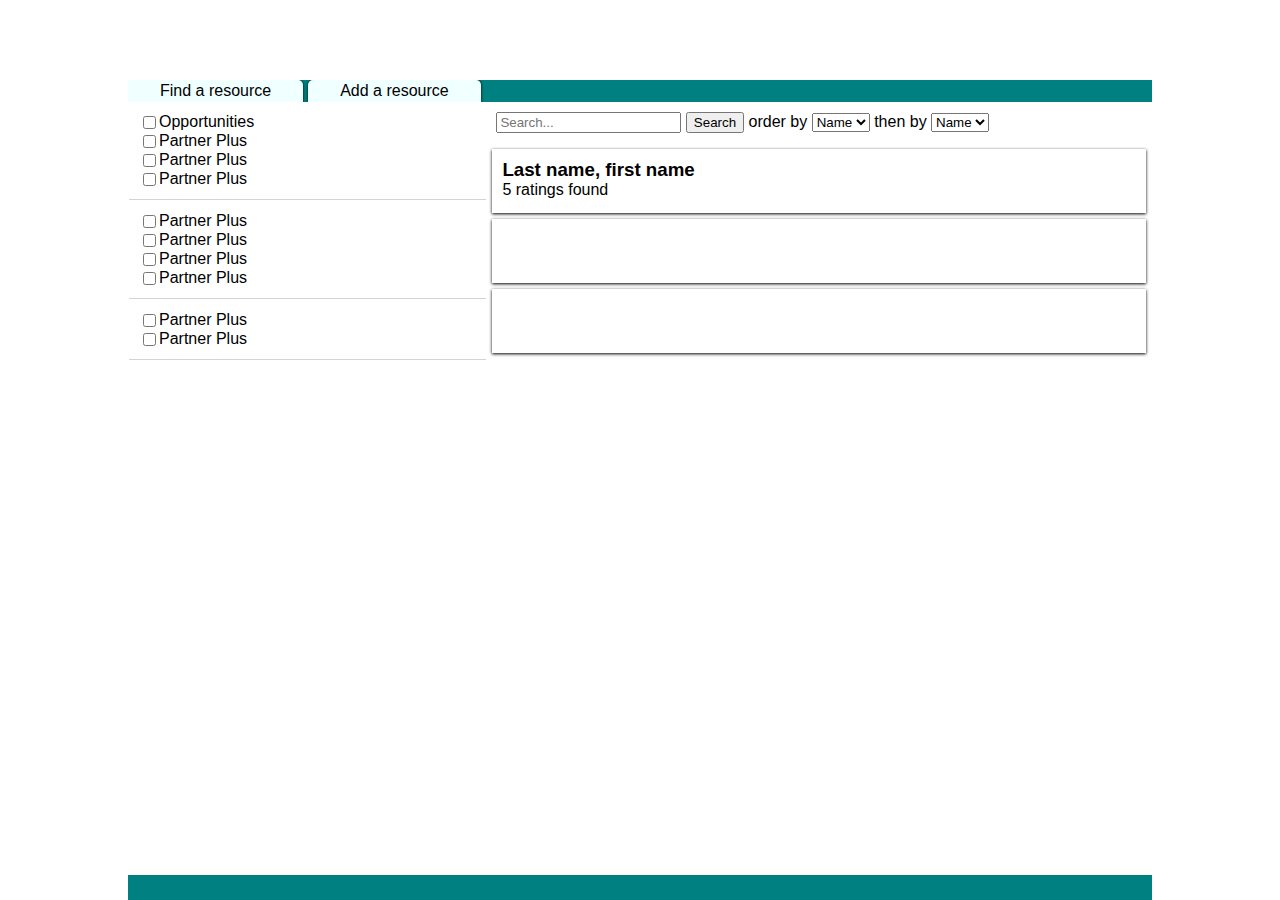
<file: site_v1/index.html>
<!DOCTYPE html>
<html lang="en">
<head>
  <meta charset="UTF-8">
  <title>SAS Third-Party Channels Resources</title> <!--FIXME-Rename-->
  <link rel="stylesheet" type="text/css" href="style.css">
  <script type="text/javascript" src="script.js"></script>
</head>
<body>

  <div id="left_column" class="column"></div>

  <div id="middle_column" class="column">

    <div id="header"></div>
    <div id="menu_bar">
      <div id="find_button" class="button menu_bar_button">Find a resource</div>
      <div id="add_button" class="button menu_bar_button">Add a resource</div>
    </div>

    <div id="main_container" class="container">
      <form action="query.php" method="post">

        <div id="filter_pane" class="pane">
          <div id="opp_filters" class="widget">
            <!--Pull (some) filters from db?-->
            <input type="checkbox" name="Opportunities" value="Opportunities">
            <label for="Partner_Plus" id="partner_plus_label">Opportunities</label>
            <ol>
              <li>
                <input type="checkbox" name="Partner_Plus" value="Partner Plus">
                <label for="Partner_Plus" id="partner_plus_label">Partner Plus</label>
              </li>
              <li>
                <input type="checkbox" name="Partner_Plus" value="Partner Plus">
                <label for="Partner_Plus" id="partner_plus_label">Partner Plus</label>
              </li>
              <li>
                <input type="checkbox" name="Partner_Plus" value="Partner Plus">
                <label for="Partner_Plus" id="partner_plus_label">Partner Plus</label>
              </li>
            </ol>
          </div>

          <div id="partner_filters" class="widget">
            <ol>
              <li>
                <input type="checkbox" name="Partner_Plus" value="Partner Plus">
                <label for="Partner_Plus" id="partner_plus_label">Partner Plus</label>
              </li>
              <li>
                <input type="checkbox" name="Partner_Plus" value="Partner Plus">
                <label for="Partner_Plus" id="partner_plus_label">Partner Plus</label>
              </li>
              <li>
                <input type="checkbox" name="Partner_Plus" value="Partner Plus">
                <label for="Partner_Plus" id="partner_plus_label">Partner Plus</label>
              </li>
              <li>
                <input type="checkbox" name="Partner_Plus" value="Partner Plus">
                <label for="Partner_Plus" id="partner_plus_label">Partner Plus</label>
              </li>
            </ol>
          </div>

          <div id="consultant_filters" class="widget">

            <ol>
              <li>
                <input type="checkbox" name="Partner_Plus" value="Partner Plus">
                <label for="Partner_Plus" id="partner_plus_label">Partner Plus</label>
              </li>
              <li>
                <input type="checkbox" name="Partner_Plus" value="Partner Plus">
                <label for="Partner_Plus" id="partner_plus_label">Partner Plus</label>
              </li>
            </ol>
          </div>

        </div>

        <div id="search_pane" class="pane">
          <div id="search_bar" class="widget">

            <input type="text" placeholder="Search..." required>
            <input type="button" value="Search">

            <label for="order_dropdown">order by</label>
            <select name="order_dropdown">
              <option value="Name">Name</option>
              <option value="Date">Date</option>
            </select>

            <label for="order_dropdown">then by</label>
            <select name="order_dropdown">
              <option value="Name">Name</option>
              <option value="Date">Date</option>
            </select>

          </div>
          <div id="opp_card" class="widget card">
            <h3>Last name, first name</h3>
            <p>5 ratings found</p>
          </div> <!--FIXME-remove-->
          <div id="partner_card" class="widget card"></div> <!--FIXME-remove-->
          <div id="consultant_card" class="widget card"></div> <!--FIXME-remove-->
        </div>

      </form>
    </div>

  </div>

  <div id="right_column" class="column"></div>

</body>
</html>
</file>
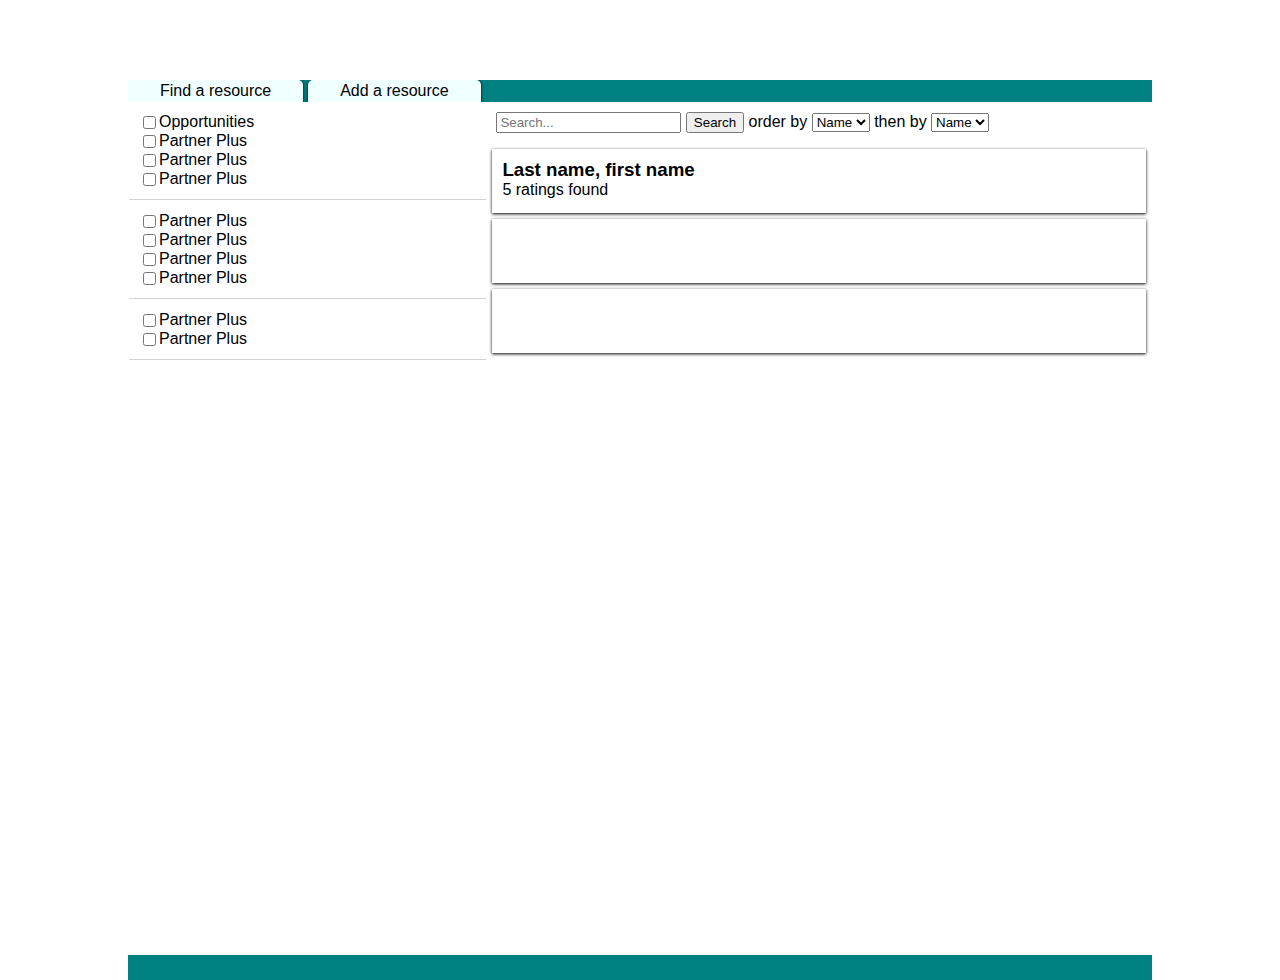
<file: site_v2/index.html>
<!DOCTYPE html>
<html lang="en">
<head>
  <meta charset="UTF-8">
  <title>SAS Third-Party Channels Resources</title> <!--FIXME-Rename-->
  <link rel="stylesheet" type="text/css" href="style.css">
</head>
<body>

  <div id="header"></div>

  <div id="left_column" class="column"></div>

  <div id="middle_column" class="column">

    <div id="menu_bar">
      <div id="find_button" class="button menu_bar_button">Find a resource</div>
      <div id="add_button" class="button menu_bar_button">Add a resource</div>
    </div>

    <div id="main_container" class="container">
      <form action="query.php" method="post">

        <div id="filter_pane" class="pane">
          <div id="opportunity_filters" class="widget">
            <!--Pull (some) filters from db?-->
            <input type="checkbox" name="Opportunities" value="Opportunities">
            <label for="Partner_Plus" id="partner_plus_label">Opportunities</label>
            <ol>
              <li>
                <input type="checkbox" name="Partner_Plus" value="Partner Plus">
                <label for="Partner_Plus" id="partner_plus_label">Partner Plus</label>
              </li>
              <li>
                <input type="checkbox" name="Partner_Plus" value="Partner Plus">
                <label for="Partner_Plus" id="partner_plus_label">Partner Plus</label>
              </li>
              <li>
                <input type="checkbox" name="Partner_Plus" value="Partner Plus">
                <label for="Partner_Plus" id="partner_plus_label">Partner Plus</label>
              </li>
            </ol>
          </div>

          <div id="partner_filters" class="widget">
            <ol>
              <li>
                <input type="checkbox" name="Partner_Plus" value="Partner Plus">
                <label for="Partner_Plus" id="partner_plus_label">Partner Plus</label>
              </li>
              <li>
                <input type="checkbox" name="Partner_Plus" value="Partner Plus">
                <label for="Partner_Plus" id="partner_plus_label">Partner Plus</label>
              </li>
              <li>
                <input type="checkbox" name="Partner_Plus" value="Partner Plus">
                <label for="Partner_Plus" id="partner_plus_label">Partner Plus</label>
              </li>
              <li>
                <input type="checkbox" name="Partner_Plus" value="Partner Plus">
                <label for="Partner_Plus" id="partner_plus_label">Partner Plus</label>
              </li>
            </ol>
          </div>

          <div id="consultant_filters" class="widget">

            <ol>
              <li>
                <input type="checkbox" name="Partner_Plus" value="Partner Plus">
                <label for="Partner_Plus" id="partner_plus_label">Partner Plus</label>
              </li>
              <li>
                <input type="checkbox" name="Partner_Plus" value="Partner Plus">
                <label for="Partner_Plus" id="partner_plus_label">Partner Plus</label>
              </li>
            </ol>
          </div>

        </div>

        <div id="search_pane" class="pane">
          <div id="search_bar" class="widget">

            <input type="text" placeholder="Search..." required>
            <input type="button" value="Search">

            <label for="order_dropdown">order by</label>
            <select name="order_dropdown">
              <option value="Name">Name</option>
              <option value="Date">Date</option>
            </select>

            <label for="order_dropdown">then by</label>
            <select name="order_dropdown">
              <option value="Name">Name</option>
              <option value="Date">Date</option>
            </select>

          </div>
          <div id="opportunity_card" class="widget card">
            <h3>Last name, first name</h3>
            <p>5 ratings found</p>
          </div> <!--FIXME-remove-->
          <div id="partner_card" class="widget card"></div> <!--FIXME-remove-->
          <div id="consultant_card" class="widget card"></div> <!--FIXME-remove-->
        </div>

      </form>
    </div>

  </div>

  <div id="right_column" class="column"></div>

</body>
</html>
</file>
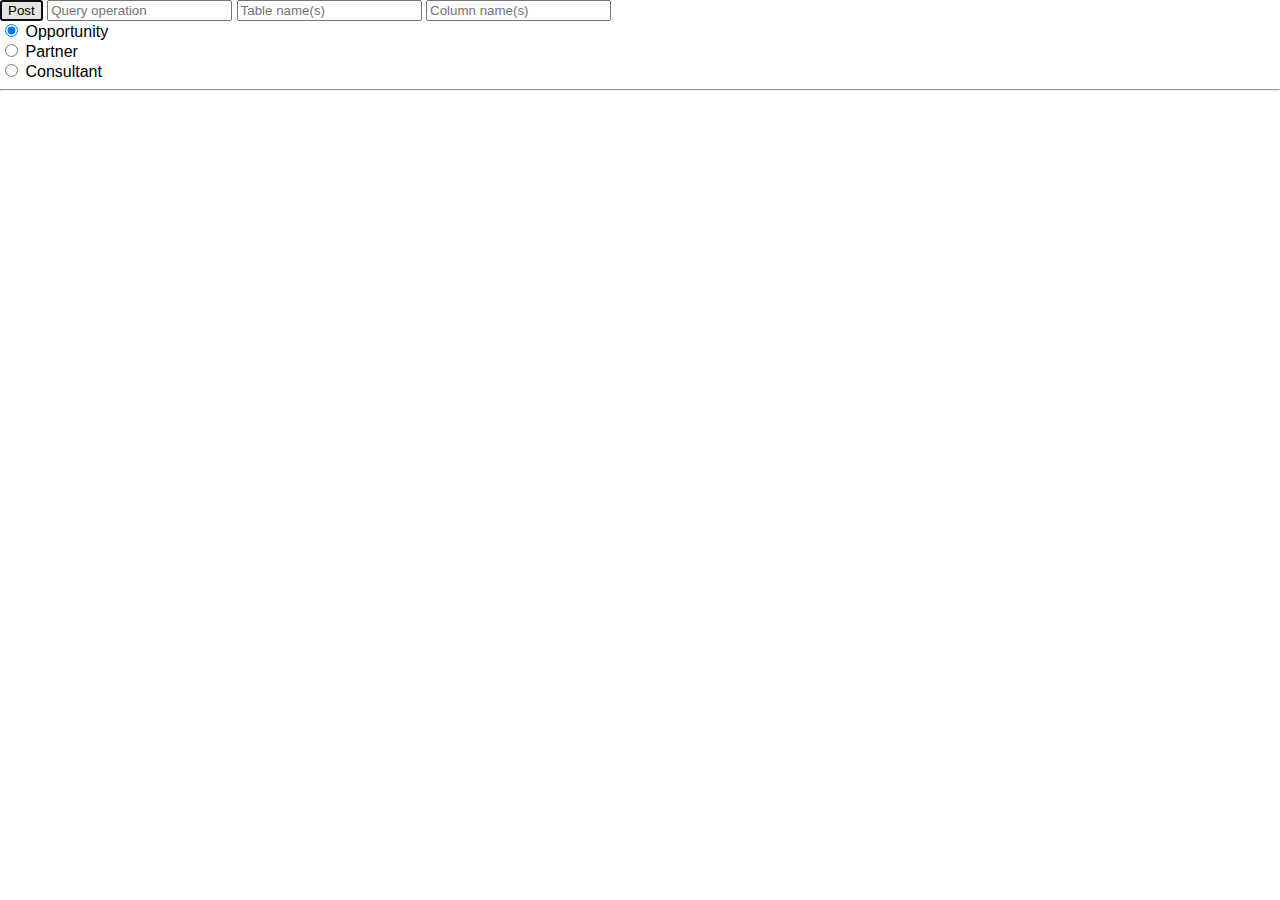
<file: site_v3/index.html>
<!DOCTYPE html>
<html>
<head>
  <title>AJAX-php-test</title>
  <link rel="stylesheet" type="text/css" href="style.css">
  <script src="jquery-3.0.0.min.js"></script>
  <script src="controller.js"></script>
</head>
<body>
  <form>
    <button type="button" id="post_button" autofocus>Post</button>
    <input type="text" name="operation" id="op_input" placeholder="Query operation"></input>
    <input type="text" name="table" id="table_input" placeholder="Table name(s)"></input>
    <input type="text" name="columns" id="columns_input" placeholder="Column name(s)"></input>
    </br>

    <input type="radio" name="table_select" id="opportunity_search" value="opportunities" checked></input>
    <label for="opportunity_search">Opportunity</label>
    </br>

    <input type="radio" name="table_select" id="partner_search" value="partners"></input>
    <label for="partner_search">Partner</label>
    </br>

    <input type="radio" name="table_select" id="consultant_search" value="consultants"></input>
    <label for="consultant_search">Consultant</label>
    </br>
    <hr>
    <div id="result_area"></div>
  </form>
</body>
</html>
</file>
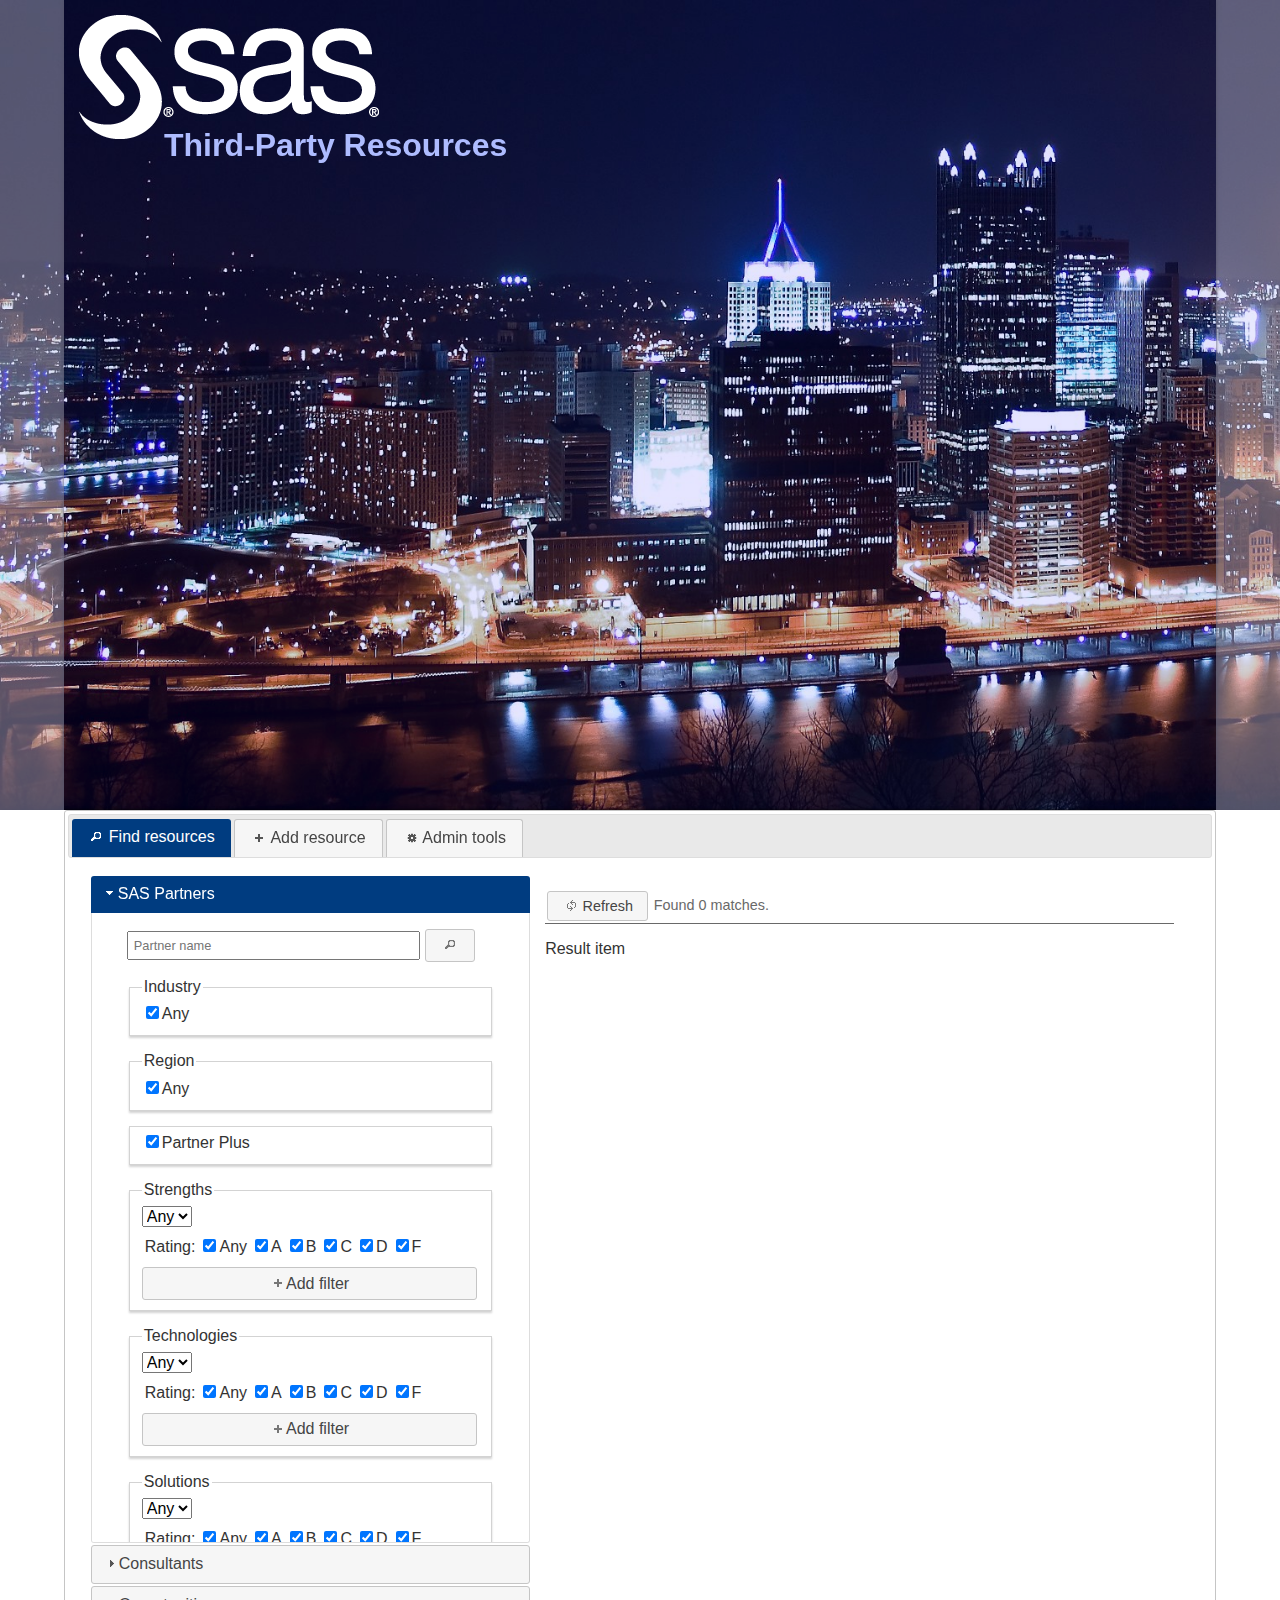
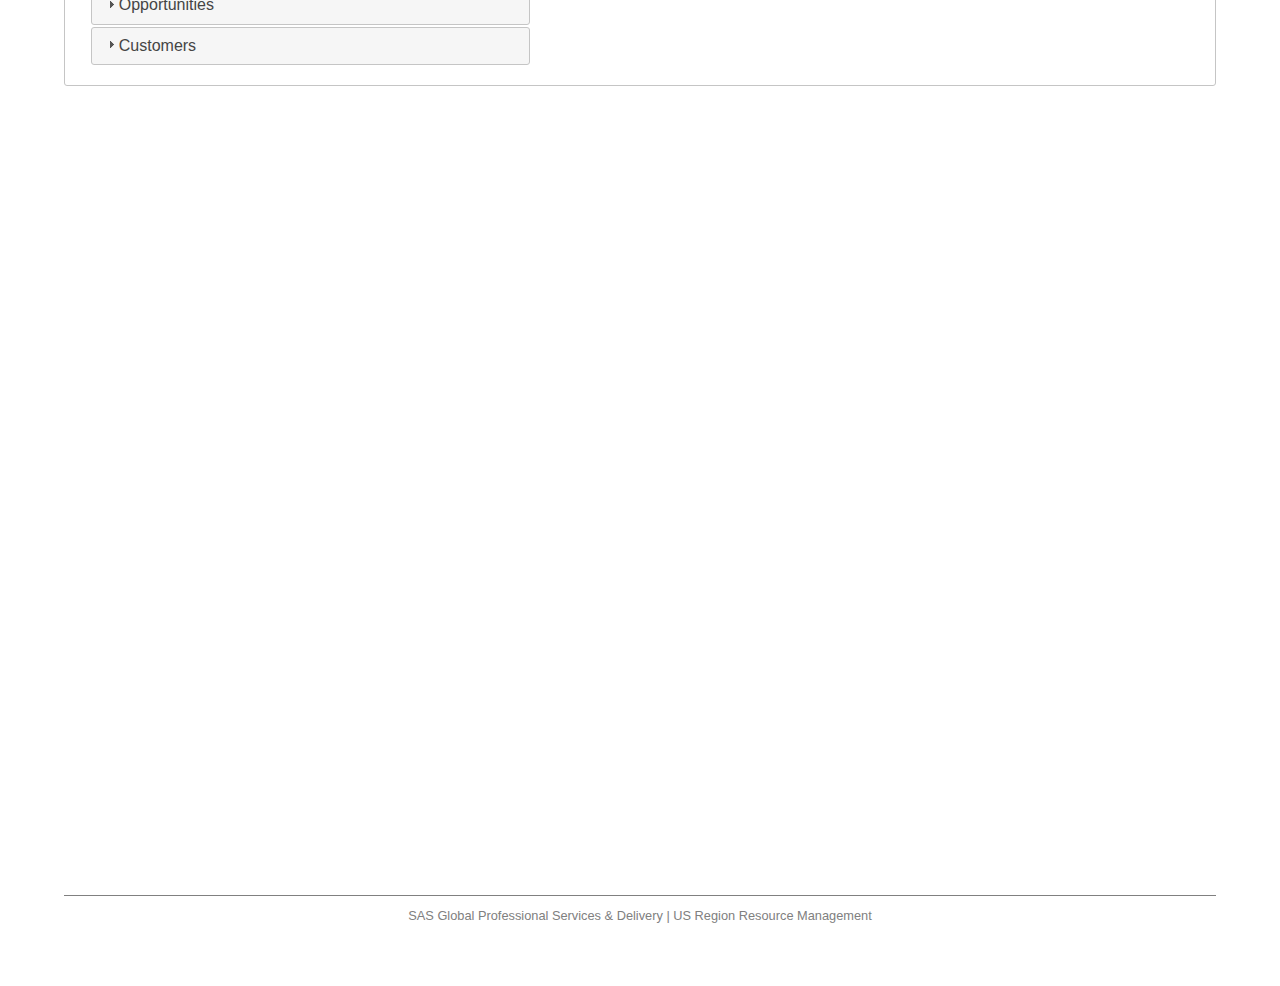
<file: site_v7/root_rename/index.html>
<!DOCTYPE html>
<html>
<head>
  <title>App</title>
  <meta name="viewport" content="width=device-width, initial-scale=1"> <!--FIXME: For bootstrap-->
  <!-- Include Bootstrap -->
  <link rel="stylesheet" href="css/jquery-ui.min.css">
  <!-- <link rel="stylesheet" href="css/jquery-ui.theme.min.css"> -->
  <!-- <link rel="stylesheet" type="text/css" href="css/viewstyle.css"> -->
  <script src="js/jquery-3.0.0.min.js"></script>
  <script src="js/jquery-ui.min.js"></script>
  <script src="js/controller_ui.js"></script>

</head>
<body>

  <div class="container top">
    <div class="left">
    </div><div class="panel center">
      <img src="images/sas-logo-white.png">
      <h1>Third-Party Resources</h1>
    </div><div class="right">
    </div>
  </div><div class="container large">
    <div class="container left">

  </div><div class="container main">

    <div class="tabs">
      <ul>
        <li><a href="#find"><span class="ui-icon ui-icon-search"></span> Find resources</a></li>
        <li><a href="#add"><span class="ui-icon ui-icon-plus"></span> Add resource</a></li>
        <li><a href="#admin"><span class="ui-icon ui-icon-gear"></span> Admin tools</a></li>
      </ul>

      <div class="container" id="find">

          <!-- Accordion panel (search filters for partners, consultants, etc) -->

          <div class="accordion narrow">

            <!-- SAS Partner filters -->

            <h3>SAS Partners</h3>
            <div class="filter" id="partners">
              <form>
                <!-- Filters here: name search, properties, property ratings, associations -->
                <!-- <label for="partner-name">Search by name <span class="ui-icon ui-icon-search"></span></label> -->
                <div>
                  <input type="text" name="partner-name" placeholder="Partner name">
                    <div class="button" id="partner-name-button"><span class="ui-icon ui-icon-search"></span></div>
                  </input>
                </div>

                <fieldset>
                  <legend>Industry</legend>
                  <input type="checkbox" name="partner-industry" id="partner-industry-Any" value="Any" checked><label for="partner-industry-Any">Any</label>
                </fieldset>

                <fieldset>
                  <legend>Region</legend>
                  <input type="checkbox" name="partner-region" id="partner-region-Any" value="Any" checked><label for="partner-region-Any">Any</label>
                </fieldset>

                <fieldset>
                  <div>
                    <input type="checkbox" name="is_partner_plus" id="is_partner_plus" value="is_partner_plus" checked><label for="is_partner_plus">Partner Plus</label>
                  </div>
                </fieldset>

                <fieldset>
                  <legend>Strengths</legend>
                  <!-- <label for="strength-rating-filter" class="property-dropdown-label">Strength:</label> -->
                  <select name="strengths-filter" class="property-filter" id="strength-rating-filter">
                    <option class="property" id="Any">Any</option>
                  </select>
                  <!-- <label class="rating-dropdown-label">Rating:</label> -->
                  <table>
                    <tr>
                      <td>Rating:</td>
                      <td><input type="checkbox" name="strengths-filter" id="strengths-Any" value="Any" checked><label for="strengths-Any">Any</label></td>
                      <td><input type="checkbox" name="strengths-filter" id="strengths-A" value="A" checked><label for="strengths-A">A</label></td>
                      <td><input type="checkbox" name="strengths-filter" id="strengths-B" value="B" checked><label for="strengths-B">B</label></td>
                      <td><input type="checkbox" name="strengths-filter" id="strengths-C" value="C" checked><label for="strengths-C">C</label></td>
                      <td><input type="checkbox" name="strengths-filter" id="strengths-D" value="D" checked><label for="strengths-D">D</label></td>
                      <td><input type="checkbox" name="strengths-filter" id="strengths-F" value="F" checked><label for="strengths-F">F</label></td>
                    </tr>
                  </table>
                  <div class="button filter-button" id="solutions-filter-button"><span class="ui-icon ui-icon-plus"></span>Add filter</div>
                </fieldset>

                <fieldset>
                  <legend>Technologies</legend>
                  <!-- <label for="technology-rating-filter" class="property-dropdown-label">Technology:</label> -->
                  <select name="technologies-filter" class="property-filter" id="technology-rating-filter">
                    <option class="property" id="Any">Any</option>
                  </select>
                  <!-- <label class="rating-dropdown-label">Rating:</label> -->
                  <table>
                    <tr>
                      <td>Rating:</td>
                      <td><input type="checkbox" name="technologies-filter" id="technologies-Any" value="Any" checked><label for="technologies-Any">Any</label></td>
                      <td><input type="checkbox" name="technologies-filter" id="technologies-A" value="A" checked><label for="technologies-A">A</label></td>
                      <td><input type="checkbox" name="technologies-filter" id="technologies-B" value="B" checked><label for="technologies-B">B</label></td>
                      <td><input type="checkbox" name="technologies-filter" id="technologies-C" value="C" checked><label for="technologies-C">C</label></td>
                      <td><input type="checkbox" name="technologies-filter" id="technologies-D" value="D" checked><label for="technologies-D">D</label></td>
                      <td><input type="checkbox" name="technologies-filter" id="technologies-F" value="F" checked><label for="technologies-F">F</label></td>
                    </tr>
                  </table>
                  <div class="button filter-button" id="technologies-filter-button"><span class="ui-icon ui-icon-plus"></span>Add filter</div>
                </fieldset>

                <fieldset>
                  <legend>Solutions</legend>
                  <!-- <label for="solution-rating-filter" class="property-dropdown-label">Solution:</label> -->
                  <select name="solutions-filter" class="property-filter" id="solution-rating-filter">
                    <option class="property" id="Any">Any</option>
                  </select>
                  <!-- <label class="rating-dropdown-label">Rating:</label> -->
                  <table>
                    <tr>
                      <td>Rating:</td>
                      <td><input type="checkbox" name="solutions-filter" id="solutions-Any" value="Any" checked><label for="solutions-Any">Any</label></td>
                      <td><input type="checkbox" name="solutions-filter" id="solutions-A" value="A" checked><label for="solutions-A">A</label></td>
                      <td><input type="checkbox" name="solutions-filter" id="solutions-B" value="B" checked><label for="solutions-B">B</label></td>
                      <td><input type="checkbox" name="solutions-filter" id="solutions-C" value="C" checked><label for="solutions-C">C</label></td>
                      <td><input type="checkbox" name="solutions-filter" id="solutions-D" value="D" checked><label for="solutions-D">D</label></td>
                      <td><input type="checkbox" name="solutions-filter" id="solutions-F" value="F" checked><label for="solutions-F">F</label></td>
                    </tr>
                  </table>
                  <div class="button filter-button" id="solutions-filter-button"><span class="ui-icon ui-icon-plus"></span>Add filter</div>
                </fieldset>

                <fieldset>
                  <legend>ADM / INSTALL / BASE / MIG</legend>
                  <!-- <label for="solutions" class="property-dropdown-label">Solution:</label> -->
                  <select name="adm-install-base-mig-filter" class="property-filter" id="solutions">
                    <option class="property" id="Any">Any</option>
                  </select>
                  <!-- <label class="rating-dropdown-label">Rating:</label> -->
                  <table>
                    <tr>
                      <td>Rating:</td>
                      <td><input type="checkbox" name="adm-install-base-mig-filter" id="adm-install-base-mig-Any" value="Any" checked><label for="adm-install-base-mig-Any">Any</label></td>
                      <td><input type="checkbox" name="adm-install-base-mig-filter" id="adm-install-base-mig-A" value="A" checked><label for="adm-install-base-mig-A">A</label></td>
                      <td><input type="checkbox" name="adm-install-base-mig-filter" id="adm-install-base-mig-B" value="B" checked><label for="adm-install-base-mig-B">B</label></td>
                      <td><input type="checkbox" name="adm-install-base-mig-filter" id="adm-install-base-mig-C" value="C" checked><label for="adm-install-base-mig-C">C</label></td>
                      <td><input type="checkbox" name="adm-install-base-mig-filter" id="adm-install-base-mig-D" value="D" checked><label for="adm-install-base-mig-D">D</label></td>
                      <td><input type="checkbox" name="adm-install-base-mig-filter" id="adm-install-base-mig-F" value="F" checked><label for="adm-install-base-mig-F">F</label></td>
                    </tr>
                  </table>
                  <div class="button filter-button" id="solutions-filter-button"><span class="ui-icon ui-icon-plus"></span>Add filter</div>
                </fieldset>

                <fieldset>
                  <legend>Associated consultants</legend>
                  <input type="text" name="consultant-name" id="partner-assoc-consultant-name-text" placeholder="Consultant name">
                    <div class="button" id="partner-assoc-consultant-name-button"><span class="ui-icon ui-icon-search"></span></div>
                  </input>
                </fieldset>

                <fieldset>
                  <legend>Associated opportunities</legend>
                  <input type="text" name="opp-cust-name" id="partner-assoc-opp-name-text" placeholder="Opportunity or customer name">
                    <div class="button" id="partner-assoc-opp-name-button"><span class="ui-icon ui-icon-search"></span></div>
                  </input>
                </fieldset>

              </form>
            </div>

            <!-- Consultant filters -->

            <h3>Consultants</h3>
            <div class="filter" id="consultants">
              <form>
                <!-- Filters here: name search, properties, property ratings, associations -->
                <!-- <label for="consultant-name">Search by name <span class="ui-icon ui-icon-search"></span></label> -->
                <div>
                  <input type="text" name="consultant-name" id="consultant-name-text" placeholder="Consultant name">
                    <div class="button" id="consultant-name-button"><span class="ui-icon ui-icon-search"></span></div>
                  </input>
                </div>

                <fieldset>
                  <legend>Overall rating</legend>
                  <div class="rating-slider" id="consultant-overall-rating-slider"></div>
                  <label id="consultant-rating-label"><span id="cons-rating-from">F</span> to <span id="cons-rating-to">A+</span></label>
                </fieldset>

                <fieldset>
                  <legend>Overall rating</legend>
                  <input type="range" id="consultant-overall-rating-range" name="consultant-overall-ratings" step="1" min="0" max="12" value="0">
                  <label id="consultant-overall-rating-label"/>
                </fieldset>

                <fieldset>
                  <legend>Overall rating</legend>
                  <!-- <label class="rating-dropdown-label">Rating:</label> -->

                  <!-- <input type="checkbox" name="Any" id="Any" value="Any" checked><label for="Any">Any</label>
                  <br>

                  <input type="checkbox" name="A+" id="A+" value="A+" checked><label for="A+">A+</label>
                  <input type="checkbox" name="B+" id="B+" value="B+" checked><label for="B+">B+</label>
                  <input type="checkbox" name="C+" id="C+" value="C+" checked><label for="C+">C+</label>
                  <input type="checkbox" name="D+" id="D+" value="D+" checked><label for="D+">D+</label>
                  <br>

                  <input type="checkbox" name="A" id="A" value="A" checked><label for="A">A</label>
                  <input type="checkbox" name="B" id="B" value="B" checked><label for="B">B</label>
                  <input type="checkbox" name="C" id="C" value="C" checked><label for="C">C</label>
                  <input type="checkbox" name="D" id="D" value="D" checked><label for="D">D</label>
                  <br>

                  <input type="checkbox" name="A-" id="A-" value="A-" checked><label for="A-">A-</label>
                  <input type="checkbox" name="B-" id="B-" value="B-" checked><label for="B-">B-</label>
                  <input type="checkbox" name="C-" id="C-" value="C-" checked><label for="C-">C-</label>
                  <input type="checkbox" name="D-" id="D-" value="D-" checked><label for="D-">D-</label>
                  <br>

                  <input type="checkbox" name="F" id="F" value="F" checked><label for="F">F</label> -->

                  <table id="consultant-overall-ratings">
                    <tr>
                      <td><input type="checkbox" name="overall-rating" id="overall-rating-Any" value="Any" checked><label for="overall-rating-Any">Any</label></td>
                    </tr>
                    <tr>
                      <td><input type="checkbox" name="overall-rating" id="overall-rating-A+" value="A+" checked><label for="overall-rating-A+">A+</label></td>
                      <td><input type="checkbox" name="overall-rating" id="overall-rating-A" value="A" checked><label for="overall-rating-A">A</label></td>
                      <td><input type="checkbox" name="overall-rating" id="overall-rating-A-" value="A-" checked><label for="overall-rating-A-">A-</label></td>
                    </tr>
                    <tr>
                      <td><input type="checkbox" name="overall-rating" id="overall-rating-B+" value="B+" checked><label for="overall-rating-B+">B+</label></td>
                      <td><input type="checkbox" name="overall-rating" id="overall-rating-B" value="B" checked><label for="overall-rating-B">B</label></td>
                      <td><input type="checkbox" name="overall-rating" id="overall-rating-B-" value="B-" checked><label for="overall-rating-B-">B-</label></td>
                    </tr>
                    <tr>
                      <td><input type="checkbox" name="overall-rating" id="overall-rating-C+" value="C+" checked><label for="overall-rating-C+">C+</label></td>
                      <td><input type="checkbox" name="overall-rating" id="overall-rating-C" value="C" checked><label for="overall-rating-C">C</label></td>
                      <td><input type="checkbox" name="overall-rating" id="overall-rating-C-" value="C-" checked><label for="overall-rating-C-">C-</label></td>
                    </tr>
                    <tr>
                      <td><input type="checkbox" name="overall-rating" id="overall-rating-D+" value="D+" checked><label for="overall-rating-D+">D+</label></td>
                      <td><input type="checkbox" name="overall-rating" id="overall-rating-D" value="D" checked><label for="overall-rating-D">D</label></td>
                      <td><input type="checkbox" name="overall-rating" id="overall-rating-D-" value="D-" checked><label for="overall-rating-D-">D-</label></td>
                    </tr>
                    <tr>
                      <td><input type="checkbox" name="overall-rating" id="overall-rating-F" value="F" checked><label for="overall-rating-F">F</label></td>
                    </tr>
                  </table>

                  <div class="button filter-button" id="consultant-filter-button"><span class="ui-icon ui-icon-plus"></span>Add filter</div>
                </fieldset>

                <fieldset>
                  <legend>Expertise</legend>
                  <!-- <label for="expertise-rating-filter" class="property-dropdown-label">Strength:</label> -->
                  <select name="expertise-filter" class="property-filter" id="expertise-rating-filter">
                    <option class="property" id="Any">Any</option>
                  </select>
                  <!-- <label class="rating-dropdown-label">Rating:</label> -->
                  <table>
                    <tr>
                      <td>Rating:</td>
                      <td><input type="checkbox" name="expertise-filter" id="expertise-Any" value="Any" checked><label for="expertise-Any">Any</label></td>
                      <td><input type="checkbox" name="expertise-filter" id="expertise-A" value="A" checked><label for="expertise-A">A</label></td>
                      <td><input type="checkbox" name="expertise-filter" id="expertise-B" value="B" checked><label for="expertise-B">B</label></td>
                      <td><input type="checkbox" name="expertise-filter" id="expertise-C" value="C" checked><label for="expertise-C">C</label></td>
                      <td><input type="checkbox" name="expertise-filter" id="expertise-D" value="D" checked><label for="expertise-D">D</label></td>
                      <td><input type="checkbox" name="expertise-filter" id="expertise-F" value="F" checked><label for="expertise-F">F</label></td>
                    </tr>
                  </table>
                  <div class="button filter-button" id="expertise-filter-button"><span class="ui-icon ui-icon-plus"></span>Add filter</div>
                </fieldset>

                <fieldset>
                  <legend>Associated opportunities</legend>
                  <input type="text" name="opp-cust-name" id="consultant-assoc-opp-name-text" placeholder="Opportunity or customer name">
                    <div class="button" id="consultant-assoc-opp-name-button"><span class="ui-icon ui-icon-search"></span></div>
                  </input>
                </fieldset>

                <fieldset>
                  <legend>Associated SAS partners</legend>
                  <input type="text" name="partner-name" id="consultant-assoc-partner-name-text" placeholder="Partner name">
                    <div class="button" id="consultant-assoc-partner-name-button"><span class="ui-icon ui-icon-search"></span></div>
                  </input>
                </fieldset>

                <fieldset>
                  <div>
                    <input type="checkbox" name="show_rejected" id="show_rejected" value="show_rejected" checked><label for="show_rejected">Show rejected</label>
                  </div>
                </fieldset>

              </form>
            </div>

            <!-- Opportunity filters -->

            <h3>Opportunities</h3>
            <div class="filter" id="opportunities">
              <form>
                <!-- Filters here: name search, properties, property ratings, associations -->
                <div>
                  <input type="text" name="opportunity-name" placeholder="Opportunity or customer name">
                    <div class="button" id="opportunity-name-button"><span class="ui-icon ui-icon-search"></span></div>
                  </input>
                </div>

                <fieldset>
                  <legend>Status</legend>
                  <table>
                    <tr>
                      <td><input type="checkbox" name="opp-status" id="opp-status-Open" value="Open" checked><label for="opp-status-Open">Open</label></td>
                      <td><input type="checkbox" name="opp-status" id="opp-status-Filled" value="Filled" checked><label for="opp-status-Filled">Filled</label></td>
                      <td><input type="checkbox" name="opp-status" id="opp-status-Closed" value="Closed" checked><label for="opp-status-Closed">Closed</label></td>
                      <td><input type="checkbox" name="opp-status" id="opp-status-Any" value="Any" checked><label for="opp-status-Any">Any</label></td>
                    </tr>
                  </table>
                </fieldset>

                <fieldset>
                  <legend>Date created</legend>
                  <table>
                    <tr>
                      <td><label for="opp-created-from-date">from</label></td>
                      <td><input type="date" name="opp-created" id="opp-created-from-date" min="1976-07-01" max="9999-12-31"></td>
                    </tr>
                    <tr>
                      <td><label for="opp-created-to-date">to</label></td>
                      <td><input type="date" name="opp-created" id="opp-created-to-date" min="1976-07-01" max="9999-12-31"></td>
                    </tr>
                  </table>
                </fieldset>

                <fieldset>
                  <legend>Associated SAS partners</legend>
                  <input type="text" name="partner-name" id="opp-assoc-partner-name-text" placeholder="Partner name">
                    <div class="button" id="opp-assoc-partner-name-button"><span class="ui-icon ui-icon-search"></span></div>
                  </input>
                </fieldset>

                <fieldset>
                  <legend>Associated consultants</legend>
                  <input type="text" name="consultant-name" id="opp-assoc-consultant-name-text" placeholder="Consultant name">
                    <div class="button" id="opp-assoc-consultant-name-button"><span class="ui-icon ui-icon-search"></span></div>
                  </input>
                </fieldset>

              </form>
            </div>

            <!-- Customer filters -->

            <h3>Customers</h3>
            <div class="filter" id="customers">
              <form>
                <!-- Filters here: name search, properties, property ratings, associations -->
                <div>
                  <input type="text" name="customer-name" placeholder="Customer name">
                    <div class="button" id="customer-name-button"><span class="ui-icon ui-icon-search"></span></div>
                  </input>
                </div>

                <fieldset>
                  <legend>Industry</legend>
                  <input type="checkbox" name="customer-industry" id="customer-industry-Any" value="Any" checked><label for="customer-industry-Any">Any</label>
                </fieldset>

                <fieldset>
                  <legend>Region</legend>
                  <input type="checkbox" name="customer-region" id="customer-region-Any" value="Any" checked><label for="customer-region-Any">Any</label>
                </fieldset>

                <fieldset>
                  <legend>Associated SAS partners</legend>
                  <input type="text" name="partner-name" id="customer-assoc-partner-name-text" placeholder="Partner name">
                    <div class="button" id="customer-assoc-partner-name-button"><span class="ui-icon ui-icon-search"></span></div>
                  </input>
                </fieldset>

                <fieldset>
                  <legend>Associated consultants</legend>
                  <input type="text" name="consultant-name" id="customer-assoc-consultant-name-text" placeholder="Consultant name">
                    <div class="button" id="customer-assoc-consultant-name-button"><span class="ui-icon ui-icon-search"></span></div>
                  </input>
                </fieldset>

              </form>
            </div>

          </div>

          <!-- Results panel (header and list) -->

          <div id="results-panel" class="wide">
            <div id="results-header">
              <div class="button" id="results-refresh-button"><span class="ui-icon ui-icon-refresh"></span> Refresh</div>
              Found 0 matches.
            </div>
            <div id="results-list">
              <p>Result item</p>
            </div>
          </div>

      </div>

      <div id="add">Add a resource</div>

      <div id="admin">Admin tools and settings</div>

    </div>

  </div> <!-- container main -->

  <div class="container right">
  </div>
  </div><div class="container bottom">
    <div class="panel center"><div id="bottom-panel-filler">
    </div><p>
      SAS Global Professional Services &amp; Delivery | US Region Resource Management
    </p></div>
  </div>

</body>
</html>
</file>
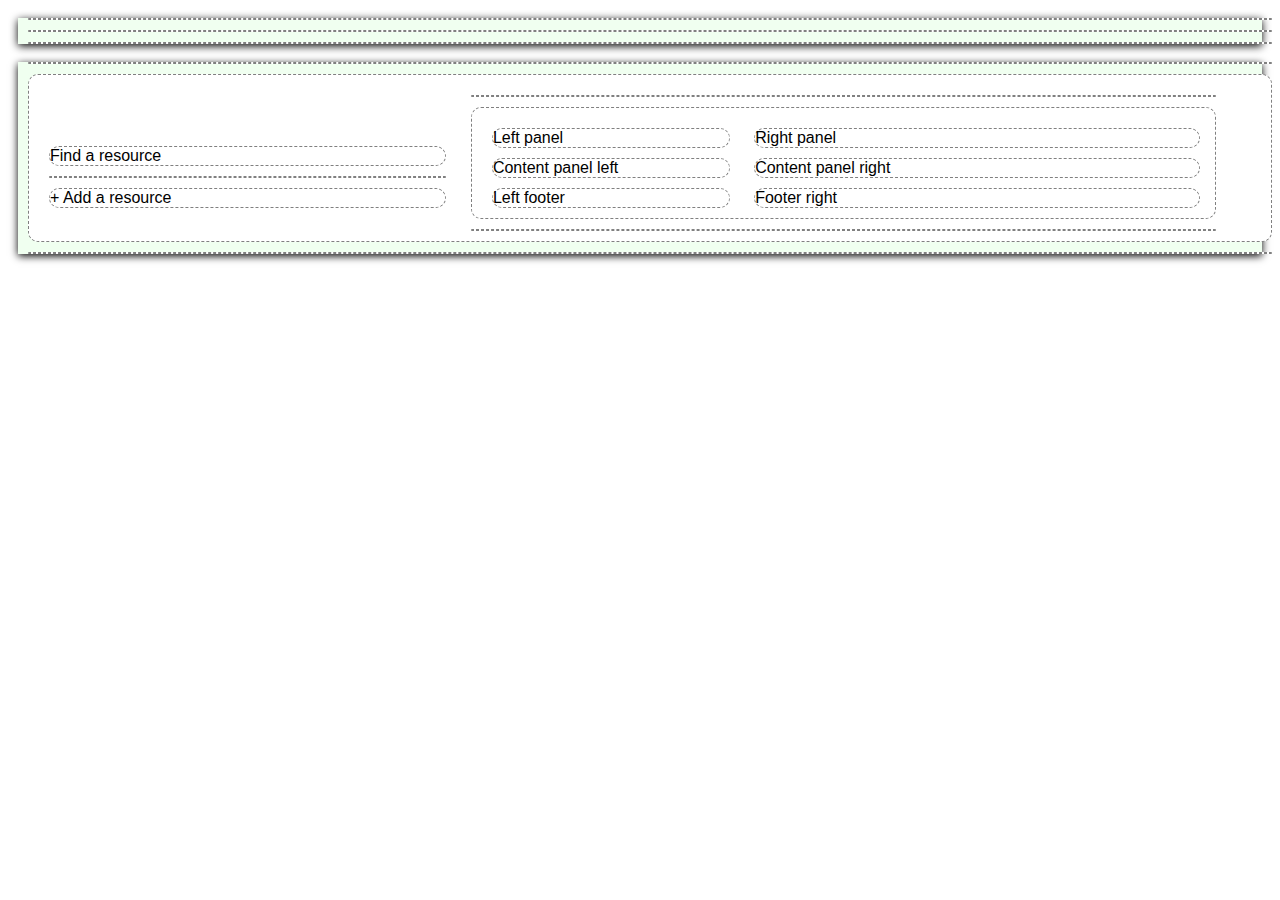
<file: site_v7/root_rename/index-view-panes.html>
<!DOCTYPE html>
<html>
<head>
  <title>App</title>
  <meta name="viewport" content="width=device-width, initial-scale=1"> <!--FIXME: For bootstrap-->
  <link rel="stylesheet" type="text/css" href="css/viewstyle.css">
  <script src="js/jquery-3.0.0.min.js"></script>
  <!-- <<script src="js/controller.js"></script> -->
</head>
<body>

  <div class="viewpane"> <!-- .viewpane -->
    <div class="header"></div> <!-- .header -->
    <div class="content"> <!-- .content -->

    </div>
    <div class="footer"></div> <!-- .footer -->
  </div>

    <div class="viewpane">
      <div class="header"></div>
      <div class="content">

          <div class="viewpane left-1-3">
            <div class="header">Find a resource</div>
            <div class="content">

            </div>
            <div class="footer">+ Add a resource</div>
          </div>

          <div class="viewpane right-2-3">
            <div class="header"></div>
            <div class="content">

                <div class="viewpane left-1-3">
                  <div class="header">Left panel</div>
                  <div class="content">
                    Content panel left
                  </div>
                  <div class="footer">Left footer</div>
                </div>

                <div class="viewpane right-2-3">
                  <div class="header">Right panel</div>
                  <div class="content">
                    <p>Content panel right</p>
                  </div>
                  <div class="footer">Footer right</div>
                </div>

            </div>
            <div class="footer"></div>
          </div>

      </div>
      <div class="footer"></div>
    </div>

</body>
</html>
</file>
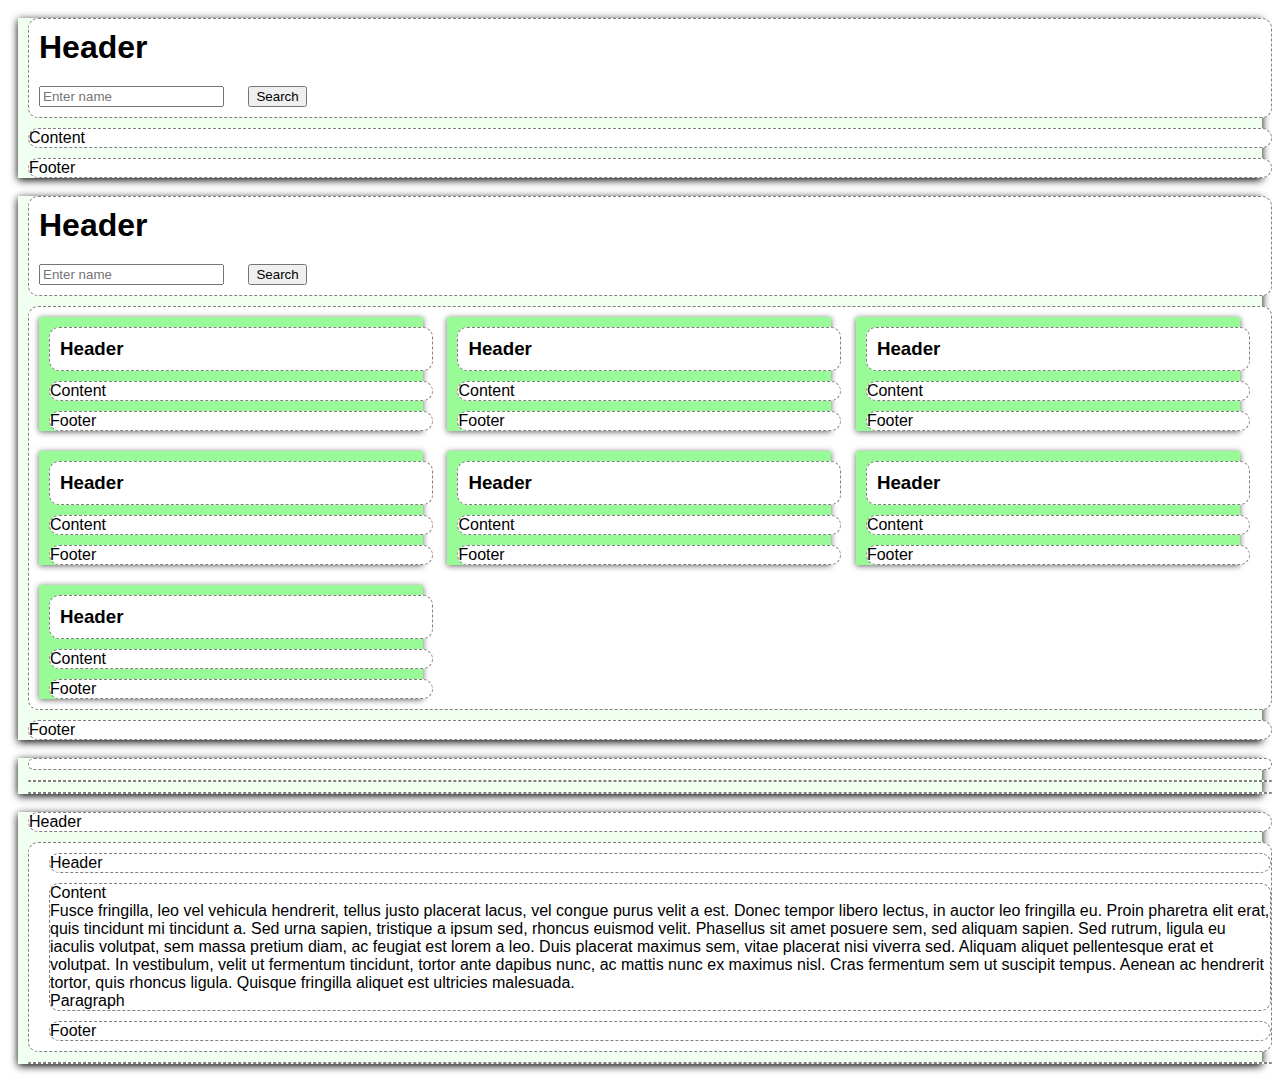
<file: site_v7/root_rename/viewtemplate.html>
<!DOCTYPE html>
<html>
<head>
  <title>App</title>
  <link rel="stylesheet" type="text/css" href="css/viewstyle.css">
  <script src="js/jquery-3.0.0.min.js"></script>
  <!-- <script src="js/controller.js"></script> -->
</head>
<body>

<div class="viewpane">
  <div class="header"><h1>Header</h1>
    <input type="text" placeholder="Enter name"></input>
    <input type="button" value="Search"></input></div>
  <div class="content">
    <!-- Content here -->
    Content
  </div>
  <div class="footer">Footer</div>
</div>

<div class="viewpane">
  <div class="header">
    <h1>Header</h1>
    <input type="text" placeholder="Enter name"></input>
    <input type="button" value="Search"></input>
  </div>
  <div class="content">
    <!-- Content here -->

    <div class="viewpane searchitem">
      <div class="header"><h3>Header</h3></div>
      <div class="content">
        <!-- Content here -->
        Content
      </div>
      <div class="footer">Footer</div>
    </div>

    <div class="viewpane searchitem">
      <div class="header"><h3>Header</h3></div>
      <div class="content">
        <!-- Content here -->
        Content
      </div>
      <div class="footer">Footer</div>
    </div>

    <div class="viewpane searchitem">
      <div class="header"><h3>Header</h3></div>
      <div class="content">
        <!-- Content here -->
        Content
      </div>
      <div class="footer">Footer</div>
    </div>

    <div class="viewpane searchitem">
      <div class="header"><h3>Header</h3></div>
      <div class="content">
        <!-- Content here -->
        Content
      </div>
      <div class="footer">Footer</div>
    </div>

    <div class="viewpane searchitem">
      <div class="header"><h3>Header</h3></div>
      <div class="content">
        <!-- Content here -->
        Content
      </div>
      <div class="footer">Footer</div>
    </div>

    <div class="viewpane searchitem">
      <div class="header"><h3>Header</h3></div>
      <div class="content">
        <!-- Content here -->
        Content
      </div>
      <div class="footer">Footer</div>
    </div>

    <div class="viewpane searchitem">
      <div class="header"><h3>Header</h3></div>
      <div class="content">
        <!-- Content here -->
        Content
      </div>
      <div class="footer">Footer</div>
    </div>

  </div>
  <div class="footer">Footer</div>
</div>

<div class="viewpane">
  <div class="header"><h1></h1></div>
  <div class="content">
    <!-- Content here -->
  </div>
  <div class="footer"></div>
</div>

<div class="viewpane">
  <div class="header">Header</div>
  <div class="content">
    <!-- Content here -->
    <div class="viewpane">
      <div class="header">Header</div>
      <div class="content">
        <!-- Content here -->
        Content
        <p>Fusce fringilla, leo vel vehicula hendrerit, tellus justo placerat lacus, vel congue purus velit a est. Donec tempor libero lectus, in auctor leo fringilla eu. Proin pharetra elit erat, quis tincidunt mi tincidunt a. Sed urna sapien, tristique a ipsum sed, rhoncus euismod velit. Phasellus sit amet posuere sem, sed aliquam sapien. Sed rutrum, ligula eu iaculis volutpat, sem massa pretium diam, ac feugiat est lorem a leo. Duis placerat maximus sem, vitae placerat nisi viverra sed. Aliquam aliquet pellentesque erat et volutpat. In vestibulum, velit ut fermentum tincidunt, tortor ante dapibus nunc, ac mattis nunc ex maximus nisl. Cras fermentum sem ut suscipit tempus. Aenean ac hendrerit tortor, quis rhoncus ligula. Quisque fringilla aliquet est ultricies malesuada.</p>
        <p>Paragraph</p>
      </div>
      <div class="footer">Footer</div>
    </div>

  </div>
  <div class="footer">
  </div>
</div>

</body>
</html>
</file>
<file: site_v1/style.css>
* {
	-webkit-box-sizing: border-box;
	-moz-box-sizing: border-box;
	box-sizing: border-box;
}

html, body {
	background-color: white;
	height: 100%;
	width: 100%;
	padding: 0;
	margin: 0;
	font-family: Arial, Helvetica, sans-serif;
}

h1, h2, h3, h4, h5, h6, p {
	margin: 0;
	padding: 0;
}

ol, ul, li {
	list-style-type: none;
	margin: 0;
	padding: 0;
}

#left_column {
	background-color: white;
  /*border: 10px solid black;*/
  display: inline;
	float: left;
  width: 10%;
	height: 100%;
}

#middle_column {
  /*border: 1px solid black;*/
  display: inline;
	float: left;
  width: 80%;
	height: 100%;
	border-bottom: 25px solid teal;
}

#right_column {
	background-color: white;
  /*border: 10px solid black;*/
  display: inline;
	float: left;
  width: 10%;
	height: 100%;
}

#header {
	background-color: white;
	background-image: url("http://www.sas.com/content/sascom/en_si/news/press-releases/2014/january/great-workplace-US-Fortune-2014/_jcr_content/par02/image_e11c.img.jpg/1457723668018.jpg"); /*FIXME-change*/
	/*border: 10px solid black;*/
	height: 5em;
}

#menu_bar {
	background-color: teal;
	/*border: 1px solid black;*/
	height: auto;
	overflow: auto;
}

#menu_bar > * {
	display: inline;
	float: left;
}

.menu_bar_button {
	background-color: azure;
	border: 1px 1px 0px 1px solid black;
	border-radius: 5px 5px 0 0;
	box-shadow: 0 0 3px black;
	padding: 2px 2em 2px 2em;
	margin-right: 5px;
}

.menu_bar_button:first-child {
	border-radius: 0 5px 0 0;
}

.menu_bar_button:hover {
	background-color: white;
	cursor: pointer;
}

#main_container {
	/*background-color: blue;*/ /*FIXME-remove*/
	min-height: 50%;
	height: 80%;
}

form {
	/*border: 10px solid firebrick;*/
	height: 100%;
	width: 100%;
}

#filter_pane {
	/*background-color: lightgrey;*/
	/*border: 1px solid black;*/
	display: inline;
	float: left;
	width: 35%;
	height: 100%;
}

#search_pane {
	background-color: white;
	/*border: 10px solid salmon;*/
	display: inline;
	float: left;
	width: 65%;
	height: 100%;
}

#filter_pane * {
	float: left;
}

#filter_pane > .widget {
	width: 100%;
	border-bottom: 1px solid lightgrey;
	padding: 10px;
	margin: 1px;
}

#filter_pane ol, #filter_pane ul {
	width: 100%;
}

#filter_pane > .widget li {
	float: left;
	clear: left;
	width: 100%;
}

#filter_pane > .widget li:hover {
	background-color: lightgrey;
}

#search_bar {
	padding: 10px;
	height: auto;
}

.card {
	background-color: white;
	height: 4em;
	width: auto;
	margin: 6px;
	padding: 10px;
	box-shadow: 0 1px 3px black;
}
</file>
<file: site_v2/style.css>
* {
	-webkit-box-sizing: border-box;
	-moz-box-sizing: border-box;
	box-sizing: border-box;
}

html, body {
	background-color: white;
	height: 100%;
	width: 100%;
	padding: 0;
	margin: 0;
	font-family: Arial, Helvetica, sans-serif;
}

h1, h2, h3, h4, h5, h6, p {
	margin: 0;
	padding: 0;
}

ol, ul, li {
	list-style-type: none;
	margin: 0;
	padding: 0;
}

#left_column {
	background-color: white;
  /*border: 10px solid black;*/
  display: inline;
	float: left;
  width: 10%;
	height: 100%;
}

#middle_column {
  /*border: 1px solid black;*/
  display: inline;
	float: left;
  width: 80%;
	height: 100%;
	border-bottom: 25px solid teal;
}

#right_column {
	background-color: white;
  /*border: 10px solid black;*/
  display: inline;
	float: left;
  width: 10%;
	height: 100%;
}

#header {
	background-color: white;
	background-image: url("http://www.sas.com/content/sascom/en_si/news/press-releases/2014/january/great-workplace-US-Fortune-2014/_jcr_content/par02/image_e11c.img.jpg/1457723668018.jpg"); /*FIXME-change*/
	/*border: 10px solid black;*/
	height: 5em;
}

#menu_bar {
	background-color: teal;
	/*border: 1px solid black;*/
	height: auto;
	overflow: auto;
}

#menu_bar > * {
	display: inline;
	float: left;
}

.menu_bar_button {
	background-color: azure;
	border: 1px 1px 0px 1px solid black;
	border-radius: 5px 5px 0 0;
	box-shadow: 0 0 3px black;
	padding: 2px 2em 2px 2em;
	margin-right: 5px;
}

.menu_bar_button:first-child {
	border-radius: 0 5px 0 0;
}

.menu_bar_button:hover {
	background-color: white;
	cursor: pointer;
}

#main_container {
	/*background-color: blue;*/ /*FIXME-remove*/
	min-height: 50%;
	height: 80%;
}

form {
	/*border: 10px solid firebrick;*/
	height: 100%;
	width: 100%;
}

#filter_pane {
	/*background-color: lightgrey;*/
	/*border: 1px solid black;*/
	display: inline;
	float: left;
	width: 35%;
	height: 100%;
}

#search_pane {
	background-color: white;
	/*border: 10px solid salmon;*/
	display: inline;
	float: left;
	width: 65%;
	height: 100%;
}

#filter_pane * {
	float: left;
}

#filter_pane > .widget {
	width: 100%;
	border-bottom: 1px solid lightgrey;
	padding: 10px;
	margin: 1px;
}

#filter_pane ol, #filter_pane ul {
	width: 100%;
}

#filter_pane > .widget li {
	float: left;
	clear: left;
	width: 100%;
}

#filter_pane > .widget li:hover {
	background-color: lightgrey;
}

#search_bar {
	padding: 10px;
	height: auto;
}

.card {
	background-color: white;
	height: 4em;
	width: auto;
	margin: 6px;
	padding: 10px;
	box-shadow: 0 1px 3px black;
}
</file>
<file: site_v3/style.css>
* {
	-webkit-box-sizing: border-box;
	-moz-box-sizing: border-box;
	box-sizing: border-box;
}

html, body {
	background-color: white;
	height: 100%;
	width: 100%;
	padding: 0;
	margin: 0;
	font-family: Arial, Helvetica, sans-serif;
}

h1, h2, h3, h4, h5, h6, p {
	margin: 0;
	padding: 0;
}

ol, ul, li {
	list-style-type: none;
	margin: 0;
	padding: 0;
}

form {
  height: 100%;
  width: 100%;
}

#search_panel {
	/background-color: lightgrey;*/
	border: 1px solid black;
	display: inline;
	float: left;
	width: 35%;
	height: 100%;
}

#result_panel {
	background-color: white;
	border: 10px solid salmon;
	display: inline;
	float: left;
	width: 65%;
	height: 100%;
}
</file>
<file: site_v7/root_rename/css/viewstyle.css>
* {
  box-sizing: border-box;
  -moz-box-sizing: border-box;
  -webkit-box-sizing: border-box;
}

html, body {
	background-color: white;
	border: 0px solid red;
	min-height: 100%; /* NOTE: Appears to apply only to html (works well) */
	height: auto;
	width: 100%;
	padding: 0;
	margin: 0;
	font-family: Arial, Helvetica, sans-serif;
}

body {
	background-color: white;
}

h1, h2, h3, h4, h5, h6, p {
	margin: 0;
	padding: 0;
}

ol, ul, li {
	list-style-type: none;
	margin: 0;
	padding: 0;
}

form {
	background-color: firebrick;
  width: 100%;
	height: auto;
}

.viewpane {
	width: auto;
	height: auto;
	overflow: visible;
	background-color: white;
	/*border: 1px solid black;*/
	margin: 10px;
	padding: 0px;
}

.content {
	height: auto;
	overflow: visible;
}

.left-1-3 {
	display: inline-block;
	width: 32%;
}

.right-2-3 {
	display: inline-block;
	width: 60%;
}

body > .viewpane {
	margin: 18px;
	border: 0px solid black;
	box-shadow: 0 2px 8px black;
	background-color: honeydew;
}

.viewpane > * {
	margin: 10px;
	padding: 10px;

	width: 100%;
	height: auto;
	background-color: white;
	border: 1px dashed grey;
	border-radius: 10px;
}

.viewpane > .content {
	padding: 0px;
}

.content > .searchitem {
	height: auto;
	width: 24em;
	/*background-color: aquamarine;*/
	/*background-color: paleturquoise;*/
	background-color: palegreen;
	display: inline-block;
	box-shadow: 0px 1px 6px dimgrey;
	/*border: 1px solid black;*/
}

/*.profile > .content > .*/

.content > .searchitem:hover {
	/*background-color: springgreen;*/
	box-shadow: 0px 1px 7px black;
	opacity: 0.8;
}

.viewpane > *:last-child {
	margin-bottom: 0px;
}

.header, .footer {
	padding: 0px;
}

.header > *, .footer > * {
	margin: 10px;
}
</file>
